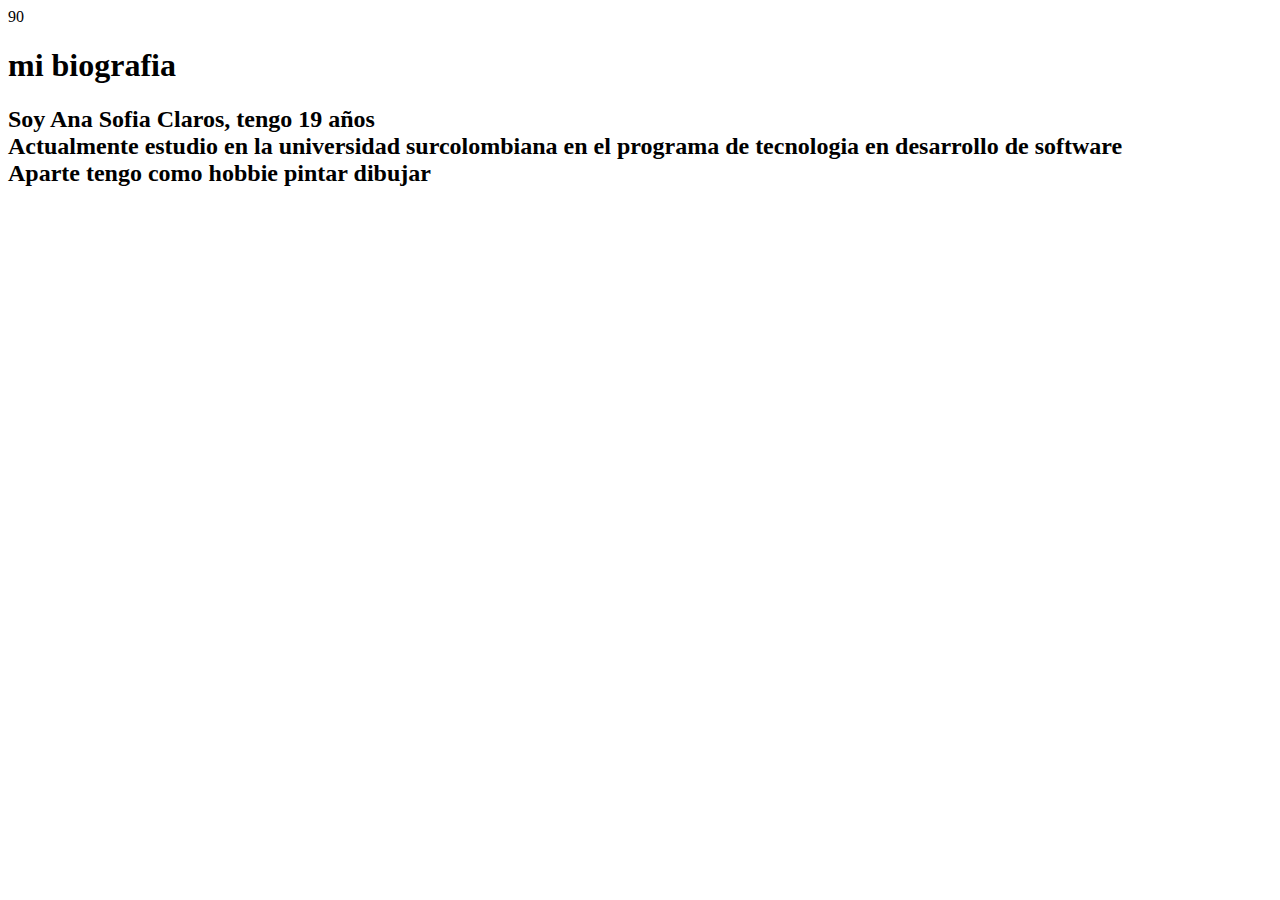
<file: INDEX.HTML>
90<!DOCTYPE html>
<html lang="en">
<head>
    <meta charset="UTF-8">
    <meta name="viewport" content="width=, initial-scale=1.0">
    <title>Document</title>
</head>
<body>
    <h1>mi biografia</h1>
    <h2>Soy Ana Sofia Claros, tengo 19 años <br> Actualmente estudio en la universidad surcolombiana en el programa de tecnologia en desarrollo de software<br>
Aparte tengo como hobbie pintar dibujar 
    </h2>
</body>
</html>
</file>
